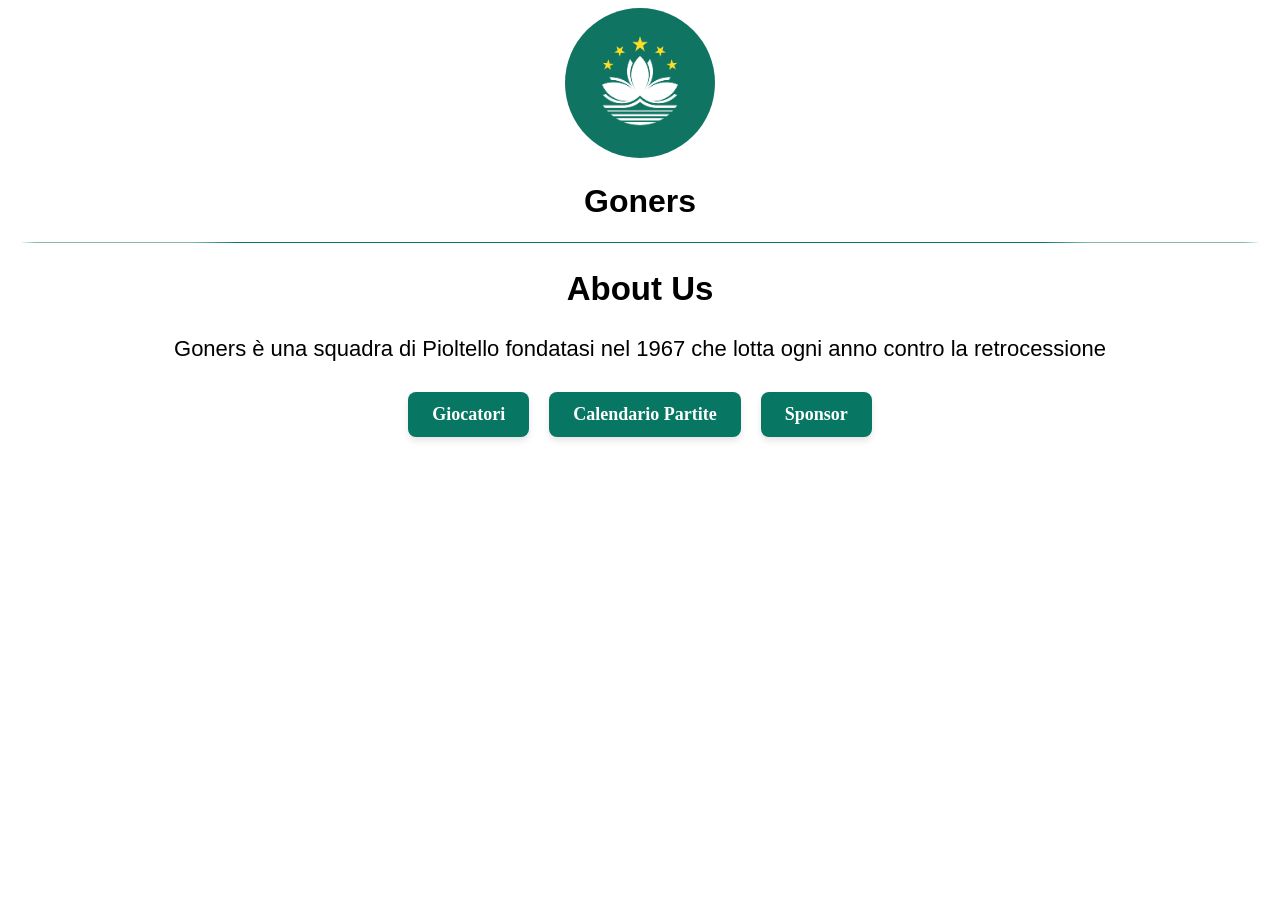
<file: index.html>
<!DOCTYPE html>
<html lang="it">
<head>
    <link href="./css/style.css" rel="stylesheet">
    <meta charset="UTF-8">
    <meta name="viewport" content="width=device-width, initial-scale=1.0">
    <title>Presentazione</title>
</head>
<body>
    <header>
        <div class="logo-con">
            <img class="logo" src="./assets/logo.png" alt="Squad Logo">
        </div>
    </header>

        <header>
        <h1>Goners</h1>

            <hr>
        
            <main class="introduzione">
                <h2 >About Us</h2>
                <P>Goners è una squadra di Pioltello fondatasi nel 1967 che lotta ogni anno contro la retrocessione</P>
            
            </main>
        </header>


    <nav>
        <ul class="navbar">
            <li><a href="Roster.html" class="btn">Giocatori</a></li>
            <li><a href="Calendario.html" class="btn">Calendario Partite</a></li>
            <li><a href="Sponsor.html" class="btn">Sponsor</a></li>
        </ul>
    </nav>



        

    
</body>
</html>
</file>
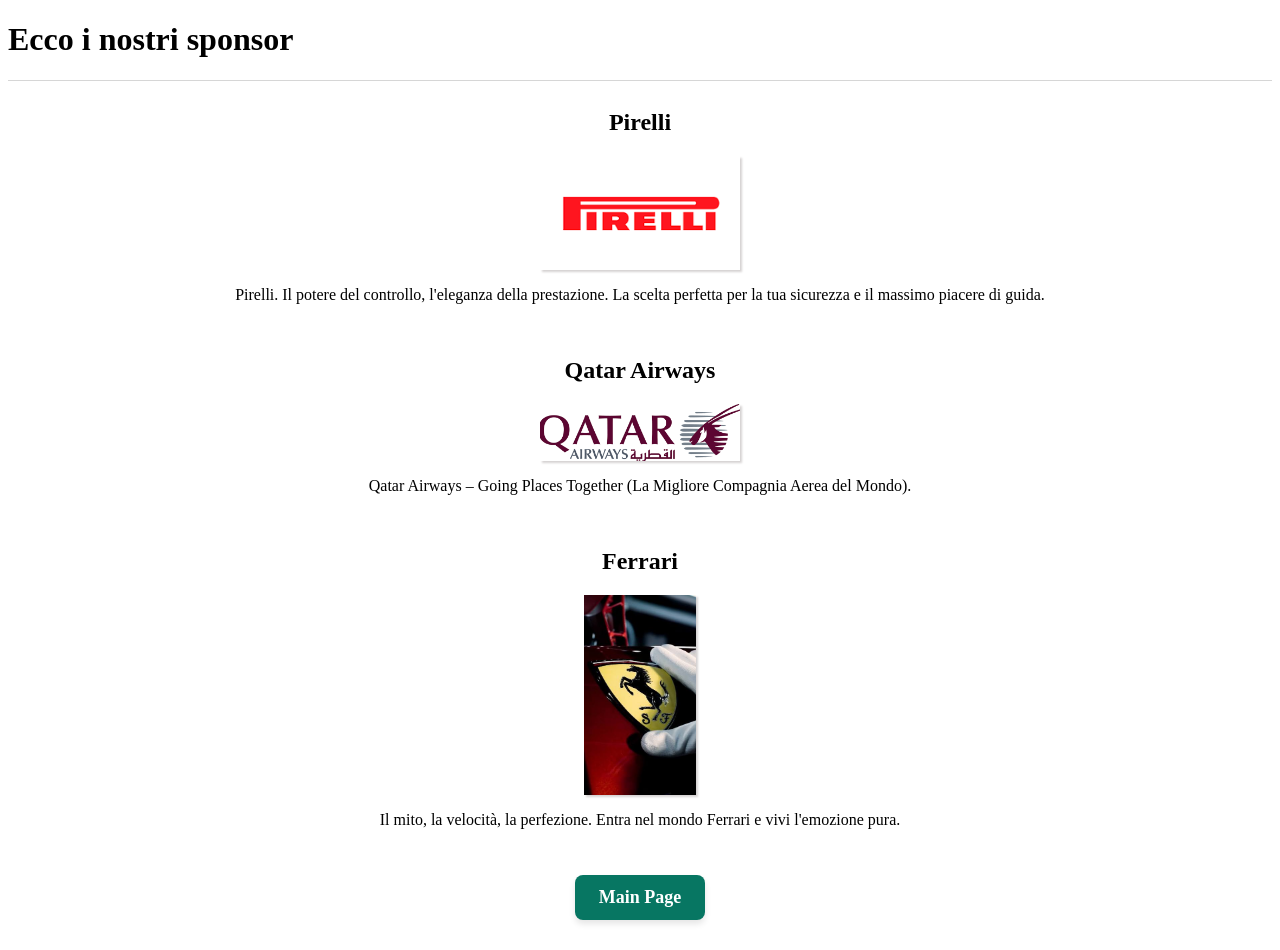
<file: Sponsor.html>
<!DOCTYPE html>
<html lang="it">
<head>
    <link href="./css/styleSponsor.css" rel="stylesheet">
    <meta charset="UTF-8">
    <meta name="viewport" content="width=device-width, initial-scale=1.0">
    <title>Document</title>
</head>
<body>
   
        <header>
        <h1>Ecco i nostri sponsor</h1>

            <hr>
        
            <main class="introduzione">
                
                <h2 >Pirelli</h2> <img class="logo" src="./assets/pirelli.png" alt="sponsor1.logo">
                <P>Pirelli. Il potere del controllo, l'eleganza della prestazione.
                 La scelta perfetta per la tua sicurezza e il massimo piacere di guida.</P>
                 
                    <hr>
                
                <h2 >Qatar Airways</h2> <img class="logo" src="./assets/qatar.png" alt="sponsor2.logo">
                <P>Qatar Airways – Going Places Together 
                    (La Migliore Compagnia Aerea del Mondo).</P>

                    <hr>

                <h2 >Ferrari </h2> <img class="logo" src="./assets/ferrari.jpg" alt="sponsor3.logo">
                <P>Il mito, la velocità, la perfezione. Entra nel mondo Ferrari e vivi l'emozione pura.</P>
            
            </main>
        </header>


    <nav>
        <ul class="navbar">
            <li><a href="index.html" class="btn">Main Page</a></li>
        </ul>
    </nav>
    
</body>
</html>
</file>
<file: css/style.css>
.logo-con{
    background-color: white;
            width: 100%;
            border-radius: 15px;
            text-align: center;
            box-sizing: border-box;
         
    
}

.logo{
    width: 150px;
            height: 150px;
            object-fit: cover;
            border-radius: 50%;
            
    
   
}
h1{
    font-family: Arial, Helvetica, sans-serif;
    text-align: center;


}
.introduzione{
    font-family: 'Segoe UI', Tahoma, Geneva, Verdana, sans-serif;
    font-size: 22px;
    text-align: center;
}
hr{
    border:0;
            border-top: 1px solid #077662;
            margin: 20px 0;
            border-radius: 50%;
}
.navbar {
    display: flex;
    justify-content: center;
    gap: 20px;
    list-style-type: none;
    padding: 0;
    margin: 30px 20px;
}


.btn {
    display: inline-block;
    padding: 12px 24px;
    background-color: #077662;
    color: #ffffff;
    text-decoration: none;
    font-weight: bold;
    font-size: 18px;
    border-radius: 8px;
    box-shadow: 0 4px 6px rgba(0,0,0,0.1);
    transition: all 0.3s ease;
}


.btn:hover {
    background-color: #077662;
    transform: translateY(-2px);
    box-shadow: 0 6px 12px rgba(0,0,0,0.15);
}
</file>
<file: css/styleSponsor.css>
.introduzione{
    display: flex;
    flex-direction: column;
    align-items: center;
}
.logo{
    
    box-shadow: 2px 2px 2px rgb(214, 211, 211);
    max-width: 200px;
    max-height: 200px;
    
}
hr{
    border: 0;
    border-top: 1px solid rgb(214, 214, 214);
}
.navbar {
    display: flex;
    justify-content: center;
    gap: 20px;
    list-style-type: none;
    padding: 0;
    margin: 30px 20px;
}


.btn {
    display: inline-block;
    padding: 12px 24px;
    background-color: #077662;
    color: #ffffff;
    text-decoration: none;
    font-weight: bold;
    font-size: 18px;
    border-radius: 8px;
    box-shadow: 0 4px 6px rgba(0,0,0,0.1);
    transition: all 0.3s ease;
}


.btn:hover {
    background-color: #077662;
    transform: translateY(-2px);
    box-shadow: 0 6px 12px rgba(0,0,0,0.15);
}
</file>
